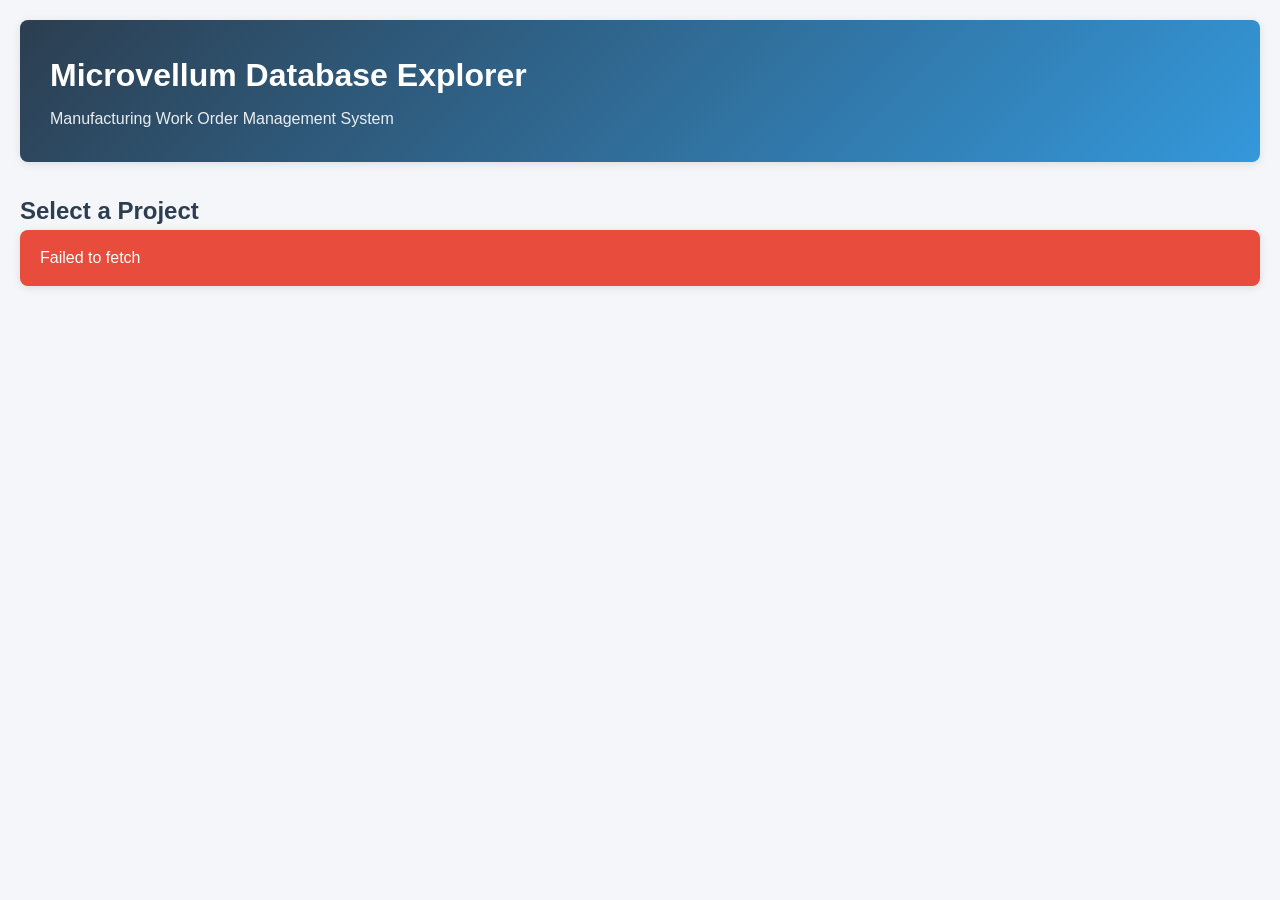
<file: frontend/index.html>
<!DOCTYPE html>
<html lang="en">
<head>
    <meta charset="UTF-8">
    <meta name="viewport" content="width=device-width, initial-scale=1.0">
    <title>Microvellum Database Explorer</title>
    <link rel="stylesheet" href="css/styles.css">
</head>
<body>
    <div class="container">
        <header>
            <h1>Microvellum Database Explorer</h1>
            <p class="subtitle">Manufacturing Work Order Management System</p>
        </header>

        <main id="app">
            <!-- Loading spinner -->
            <div id="loading" style="display: none;">
                <div class="spinner"></div>
                <p>Loading...</p>
            </div>

            <!-- VIEW 1: Project Selection -->
            <div id="project-view" class="view">
                <h2>Select a Project</h2>
                <div id="project-grid" class="project-grid">
                    <!-- Dynamically populated by JS -->
                </div>
            </div>

            <!-- VIEW 2: Work Orders for selected project -->
            <div id="workorder-view" class="view" style="display: none;">
                <div class="breadcrumb">
                    <button id="back-to-projects">← Back to Projects</button>
                    <span id="current-project"></span>
                </div>
                <h2>Work Orders</h2>
                <div id="workorder-grid" class="workorder-grid">
                    <!-- Dynamically populated by JS -->
                </div>
            </div>

            <!-- VIEW 3: Schema Detail (Production Plan) -->
            <div id="schema-view" class="view" style="display: none;">
                <div class="breadcrumb">
                    <button id="back-to-workorders">← Back to Work Orders</button>
                    <span id="current-schema"></span>
                </div>
                <div class="schema-content">
                    <h2>Work Order Processing Flow</h2>
                    <div id="processing-tree" class="processing-tree">
                        <!-- Summary cards + detail table rendered by JS -->
                    </div>
                </div>
            </div>

            <!-- Error message bar -->
            <div id="error-message" class="error-message" style="display: none;"></div>
        </main>
    </div>

    <!-- MODAL: Query Builder -->
    <div id="query-modal" class="modal" style="display: none;">
        <div class="modal-content">
            <span class="close" onclick="closeQueryModal()">&times;</span>
            <h2>Query Builder</h2>
            <textarea id="sql-query" rows="8" placeholder="SELECT * FROM ..."></textarea>
            <button class="btn-primary" onclick="executeQuery()">Execute Query</button>
            <div id="query-results"></div>
        </div>
    </div>

    <!-- MODAL: Sheet Tracking -->
    <div id="sheet-modal" class="modal" style="display: none;">
        <div class="modal-content">
            <span class="close" onclick="closeSheetModal()">&times;</span>
            <h2>Sheet Tracking</h2>
            <div class="form-group">
                <label for="scrapped-sheet">Scrapped Sheet Number:</label>
                <input id="scrapped-sheet" type="number" placeholder="Enter sheet number">
            </div>
            <div class="form-group">
                <label for="scrapped-station">Scrapped Station:</label>
                <input id="scrapped-station" type="number" placeholder="Enter station number">
            </div>
            <button class="btn-primary" onclick="runSheetTracking()">Run Sheet Tracking</button>
            <div id="sheet-results"></div>
        </div>
    </div>

    <script src="js/app.js"></script>
</body>
</html>
</file>
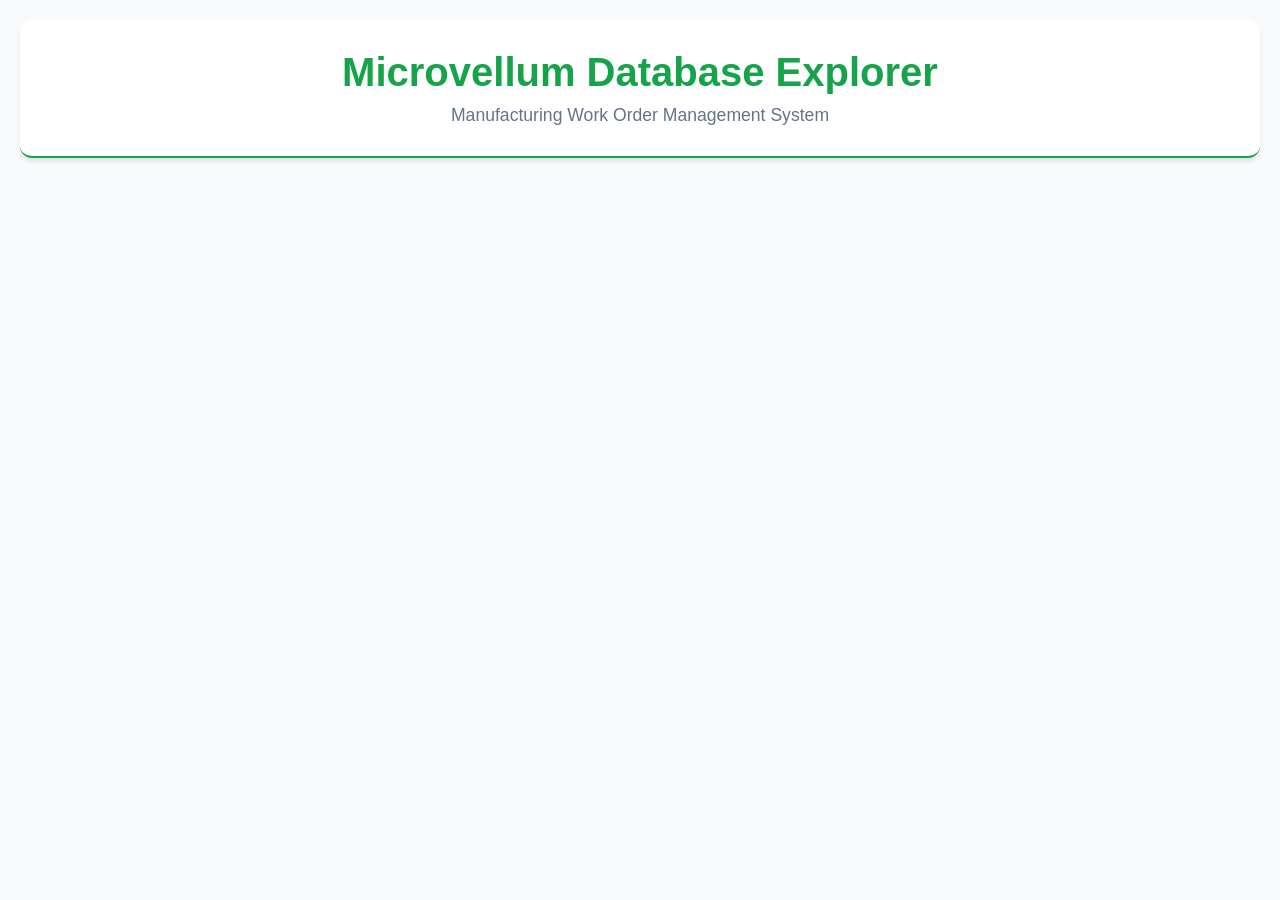
<file: webapp/frontend/index.html>
<!DOCTYPE html>
<html lang="en">
<head>
    <meta charset="UTF-8">
    <meta name="viewport" content="width=device-width, initial-scale=1.0">
    <title>Microvellum Database - Project Selection</title>
    <link rel="stylesheet" href="css/styles.css?v=3">
</head>
<body>
    <div class="container">
        <header>
            <h1>Microvellum Database Explorer</h1>
            <p>Manufacturing Work Order Management System</p>
        </header>

        <main id="app">
            <!-- Loading State -->
            <div id="loading" class="loading">
                <div class="spinner"></div>
                <p>Loading projects...</p>
            </div>

            <!-- Project Selection View -->
            <div id="project-view" class="view" style="display: none;">
                <h2>Select a Project</h2>
                <div id="project-grid" class="project-grid"></div>
            </div>

            <!-- Work Order View -->
            <div id="workorder-view" class="view" style="display: none;">
                <div class="breadcrumb">
                    <button id="back-to-projects">← Back to Projects</button>
                    <span id="current-project"></span>
                </div>
                
                <h2>Work Orders</h2>
                <div id="workorder-grid" class="workorder-grid"></div>
            </div>

            <!-- Schema Detail View -->
            <div id="schema-view" class="view" style="display: none;">
                <div class="breadcrumb">
                    <button id="back-to-workorders">← Back to Work Orders</button>
                    <span id="current-schema"></span>
                </div>

                <div class="schema-content">
                    <!-- Work Order Processing Details -->
                    <div class="workorder-processing-view">
                        <h2>Work Order Processing Flow</h2>
                        
                        <div id="processing-tree" class="processing-tree"></div>
                    </div>
                </div>

                <!-- Action Buttons (Hidden for now) -->
                <div class="action-buttons" style="display: none;">
                        <div class="flow-section core-section">
                            <h3>Core Tables</h3>
                            <div class="flow-row">
                                <div class="table-box products">
                                    <div class="table-header">Products</div>
                                    <div class="table-content" id="products-info">
                                        <div class="table-stat">Loading...</div>
                                    </div>
                                </div>
                                <div class="flow-arrow">→</div>
                                <div class="table-box parts">
                                    <div class="table-header">Parts</div>
                                    <div class="table-content" id="parts-info">
                                        <div class="table-stat">Loading...</div>
                                    </div>
                                </div>
                            </div>
                        </div>

                        <div class="flow-divider">↓</div>

                        <div class="flow-section optimization-section">
                            <h3>Sheet Optimization Flow</h3>
                            <div class="flow-row">
                                <div class="table-box optimization">
                                    <div class="table-header">OptimizationResults</div>
                                    <div class="table-content" id="optimization-info">
                                        <div class="table-stat">Loading...</div>
                                    </div>
                                    <div class="table-note">Bridge Table (0-based Index)</div>
                                </div>
                                <div class="flow-arrow complex">→<br>Index+1</div>
                                <div class="table-box sheets">
                                    <div class="table-header">PlacedSheets</div>
                                    <div class="table-content" id="placedsheets-info">
                                        <div class="table-stat">Loading...</div>
                                    </div>
                                    <div class="table-note">1-based Index</div>
                                </div>
                            </div>
                        </div>

                        <div class="flow-divider">↓</div>

                        <div class="flow-section processing-section">
                            <h3>Part Processing Flow</h3>
                            <div class="flow-row multi">
                                <div class="table-box processing">
                                    <div class="table-header">Routes</div>
                                    <div class="table-content" id="routes-info">
                                        <div class="table-stat">Loading...</div>
                                    </div>
                                </div>
                                <div class="table-box processing">
                                    <div class="table-header">Edgebanding</div>
                                    <div class="table-content" id="edgebanding-info">
                                        <div class="table-stat">Loading...</div>
                                    </div>
                                </div>
                                <div class="table-box processing">
                                    <div class="table-header">Drills</div>
                                    <div class="table-content" id="drills-info">
                                        <div class="table-stat">Loading...</div>
                                    </div>
                                </div>
                                <div class="table-box processing">
                                    <div class="table-header">Hardware</div>
                                    <div class="table-content" id="hardware-info">
                                        <div class="table-stat">Loading...</div>
                                    </div>
                                </div>
                            </div>
                        </div>

                        <div class="flow-section stations-section">
                            <h3>Processing Stations</h3>
                            <div class="flow-row">
                                <div class="table-box stations">
                                    <div class="table-header">PartsProcessingStations</div>
                                    <div class="table-content" id="stations-info">
                                        <div class="table-stat">Loading...</div>
                                    </div>
                                    <div class="table-note">Use ROW_NUMBER for sequence</div>
                                </div>
                            </div>
                        </div>
                    </div>

                    <!-- Table Details Grid -->
                    <div class="table-details-section">
                        <h3>All Tables in Schema</h3>
                        <div id="all-tables-grid" class="table-grid"></div>
                <!-- Action Buttons (Hidden for now) -->
                <div class="action-buttons" style="display: none;">
                    <button class="action-btn" onclick="openQueryBuilder()">
                        📊 Query Builder
                    </button>
                    <button class="action-btn" onclick="openSheetTracking()">
                        📋 Sheet Tracking
                    </button>
                    <button class="action-btn" onclick="viewRelationships()">
                        🔗 View Relationships
                    </button>
                    <button class="action-btn" onclick="exportSchema()">
                        💾 Export Schema
                    </button>
                </div>
            </div>

            <!-- Error Message -->
            <div id="error-message" class="error-message" style="display: none;"></div>
        </main>
    </div>

    <!-- Modal for Query Builder -->
    <div id="query-modal" class="modal">
        <div class="modal-content">
            <div class="modal-header">
                <h3>Query Builder</h3>
                <button class="close-btn" onclick="closeModal('query-modal')">&times;</button>
            </div>
            <div class="modal-body">
                <textarea id="sql-query" placeholder="Enter SQL query...&#10;Example:&#10;SELECT TOP 100 * FROM [schema].Parts"></textarea>
                <button onclick="executeQuery()">Execute Query</button>
                <div id="query-results"></div>
            </div>
        </div>
    </div>

    <!-- Modal for Sheet Tracking -->
    <div id="sheet-modal" class="modal">
        <div class="modal-content">
            <div class="modal-header">
                <h3>Sheet Tracking</h3>
                <button class="close-btn" onclick="closeModal('sheet-modal')">&times;</button>
            </div>
            <div class="modal-body">
                <div class="form-group">
                    <label>Scrapped Sheet Number:</label>
                    <input type="number" id="scrapped-sheet" placeholder="e.g., 3">
                </div>
                <div class="form-group">
                    <label>Scrapped at Station:</label>
                    <input type="number" id="scrapped-station" placeholder="e.g., 2">
                </div>
                <button onclick="runSheetTracking()">Run Sheet Tracking</button>
                <div id="sheet-results"></div>
            </div>
        </div>
    </div>

    <script src="js/app.js"></script>
</body>
</html>
</file>
<file: frontend/css/styles.css>
/* 
 * Microvellum Database Explorer - Styles
 * A comprehensive stylesheet for the manufacturing work order management system.
 */

/* ==================== CSS Variables & Reset ==================== */

:root {
    --primary-color: #2c3e50;
    --secondary-color: #3498db;
    --accent-color: #e74c3c;
    --success-color: #27ae60;
    --warning-color: #f39c12;
    --bg-color: #f5f6fa;
    --card-bg: #ffffff;
    --text-color: #2c3e50;
    --text-muted: #7f8c8d;
    --border-color: #dcdde1;
    --shadow: 0 2px 10px rgba(0, 0, 0, 0.1);
    --radius: 8px;
    
    /* Station colors */
    --nesting-color: #3498db;
    --panel-color: #9b59b6;
    --edge-color: #e67e22;
    --ops-color: #1abc9c;
    --totals-color: #34495e;
}

* {
    margin: 0;
    padding: 0;
    box-sizing: border-box;
}

body {
    font-family: -apple-system, BlinkMacSystemFont, 'Segoe UI', Roboto, Oxygen, Ubuntu, sans-serif;
    background-color: var(--bg-color);
    color: var(--text-color);
    line-height: 1.6;
}

/* ==================== Layout ==================== */

.container {
    max-width: 1400px;
    margin: 0 auto;
    padding: 20px;
}

header {
    background: linear-gradient(135deg, var(--primary-color), var(--secondary-color));
    color: white;
    padding: 30px;
    border-radius: var(--radius);
    margin-bottom: 30px;
    box-shadow: var(--shadow);
}

header h1 {
    font-size: 2rem;
    margin-bottom: 5px;
}

header .subtitle {
    font-size: 1rem;
    opacity: 0.9;
}

main {
    min-height: 500px;
}

/* ==================== Loading Spinner ==================== */

#loading {
    text-align: center;
    padding: 50px;
}

.spinner {
    width: 50px;
    height: 50px;
    border: 4px solid var(--border-color);
    border-top-color: var(--secondary-color);
    border-radius: 50%;
    margin: 0 auto 20px;
    animation: spin 1s linear infinite;
}

@keyframes spin {
    to { transform: rotate(360deg); }
}

/* ==================== Project Cards ==================== */

.project-grid {
    display: grid;
    grid-template-columns: repeat(auto-fill, minmax(280px, 1fr));
    gap: 20px;
}

.project-card {
    background: var(--card-bg);
    border-radius: var(--radius);
    padding: 25px;
    box-shadow: var(--shadow);
    cursor: pointer;
    transition: transform 0.2s, box-shadow 0.2s;
    border: 2px solid transparent;
}

.project-card:hover {
    transform: translateY(-5px);
    box-shadow: 0 5px 20px rgba(0, 0, 0, 0.15);
    border-color: var(--secondary-color);
}

.project-number {
    font-size: 1.5rem;
    font-weight: bold;
    color: var(--secondary-color);
    margin-bottom: 10px;
}

.project-name {
    font-size: 1.1rem;
    margin-bottom: 15px;
    color: var(--text-color);
}

.project-stats {
    color: var(--text-muted);
    font-size: 0.9rem;
    padding-top: 10px;
    border-top: 1px solid var(--border-color);
}

/* ==================== Work Order Cards ==================== */

.workorder-grid {
    display: grid;
    grid-template-columns: repeat(auto-fill, minmax(320px, 1fr));
    gap: 20px;
}

.workorder-card {
    background: var(--card-bg);
    border-radius: var(--radius);
    padding: 20px;
    box-shadow: var(--shadow);
    cursor: pointer;
    transition: transform 0.2s, box-shadow 0.2s;
    border: 2px solid transparent;
}

.workorder-card:hover {
    transform: translateY(-3px);
    box-shadow: 0 5px 15px rgba(0, 0, 0, 0.12);
    border-color: var(--secondary-color);
}

.wo-header {
    display: flex;
    justify-content: space-between;
    align-items: center;
    margin-bottom: 10px;
}

.wo-number {
    font-size: 1.3rem;
    font-weight: bold;
    color: var(--secondary-color);
}

.wo-schema {
    font-size: 0.85rem;
    color: var(--text-muted);
    background: var(--bg-color);
    padding: 3px 8px;
    border-radius: 4px;
}

.wo-name {
    font-size: 1rem;
    margin-bottom: 15px;
    color: var(--text-color);
}

.wo-stats {
    display: flex;
    gap: 15px;
    padding-top: 10px;
    border-top: 1px solid var(--border-color);
    font-size: 0.85rem;
    color: var(--text-muted);
}

/* ==================== Breadcrumb ==================== */

.breadcrumb {
    display: flex;
    align-items: center;
    gap: 15px;
    margin-bottom: 20px;
    padding: 15px;
    background: var(--card-bg);
    border-radius: var(--radius);
    box-shadow: var(--shadow);
}

.breadcrumb button {
    background: var(--secondary-color);
    color: white;
    border: none;
    padding: 10px 20px;
    border-radius: var(--radius);
    cursor: pointer;
    font-size: 0.9rem;
    transition: background 0.2s;
}

.breadcrumb button:hover {
    background: #2980b9;
}

.breadcrumb span {
    color: var(--text-muted);
    font-size: 0.95rem;
}

/* ==================== Summary Bar ==================== */

.summary-bar {
    display: flex;
    gap: 15px;
    margin-bottom: 30px;
    flex-wrap: wrap;
}

.summary-card {
    flex: 1;
    min-width: 180px;
    background: var(--card-bg);
    border-radius: var(--radius);
    padding: 20px;
    box-shadow: var(--shadow);
    text-align: center;
    border-top: 4px solid var(--border-color);
}

.summary-card.nesting { border-top-color: var(--nesting-color); }
.summary-card.panel { border-top-color: var(--panel-color); }
.summary-card.edge { border-top-color: var(--edge-color); }
.summary-card.operations { border-top-color: var(--ops-color); }
.summary-card.totals { border-top-color: var(--totals-color); }

.summary-icon {
    font-size: 1.5rem;
    font-weight: bold;
    color: var(--text-muted);
    margin-bottom: 5px;
}

.summary-card.nesting .summary-icon { color: var(--nesting-color); }
.summary-card.panel .summary-icon { color: var(--panel-color); }
.summary-card.edge .summary-icon { color: var(--edge-color); }
.summary-card.operations .summary-icon { color: var(--ops-color); }
.summary-card.totals .summary-icon { color: var(--totals-color); }

.summary-title {
    font-size: 1rem;
    font-weight: 600;
    margin-bottom: 10px;
    color: var(--text-color);
}

.summary-metrics {
    font-size: 0.9rem;
    color: var(--text-muted);
    margin-bottom: 10px;
}

.summary-metrics div {
    padding: 3px 0;
}

.summary-hours {
    font-size: 1.2rem;
    font-weight: bold;
    color: var(--success-color);
    padding-top: 10px;
    border-top: 1px solid var(--border-color);
}

.summary-batch {
    font-size: 0.9rem;
    color: var(--secondary-color);
    padding-top: 10px;
    border-top: 1px solid var(--border-color);
}

/* ==================== Data Table ==================== */

.table-box {
    background: var(--card-bg);
    border-radius: var(--radius);
    box-shadow: var(--shadow);
    overflow: hidden;
}

.unified-data-table {
    width: 100%;
    border-collapse: collapse;
    font-size: 0.85rem;
}

.unified-data-table th,
.unified-data-table td {
    padding: 12px 10px;
    text-align: left;
    border-bottom: 1px solid var(--border-color);
}

.unified-data-table th {
    background: var(--primary-color);
    color: white;
    font-weight: 600;
    position: sticky;
    top: 0;
    z-index: 10;
}

.unified-data-table tbody tr:hover {
    background: var(--bg-color);
}

/* Column widths */
.col-station { width: 12%; }
.col-material { width: 12%; }
.col-sheet { width: 5%; }
.col-size { width: 8%; }
.col-toolpath { width: 7%; }
.col-hdrill { width: 5%; }
.col-vdrill { width: 5%; }
.col-edge { width: 6%; }
.col-miter { width: 5%; }
.col-parts { width: 20%; }
.col-products { width: 15%; }

/* Table cells */
.station-cell {
    background: var(--primary-color);
    color: white;
    font-weight: 600;
    vertical-align: top;
    writing-mode: vertical-rl;
    text-orientation: mixed;
    transform: rotate(180deg);
    text-align: center;
    padding: 15px 5px;
}

.material-cell {
    background: #ecf0f1;
    font-weight: 500;
    vertical-align: top;
}

.sheet-cell {
    text-align: center;
    font-weight: 600;
}

.size-cell {
    font-family: monospace;
    font-size: 0.8rem;
}

.metric-cell {
    text-align: right;
    font-family: monospace;
    font-size: 0.8rem;
}

.parts-cell {
    vertical-align: top;
}

.parts-cell .part-dims {
    display: block;
    font-size: 0.75rem;
    color: var(--text-muted);
    margin-top: 3px;
}

.products-cell {
    vertical-align: top;
    color: var(--text-muted);
    font-size: 0.85rem;
}

/* Badges */
.badge {
    display: inline-block;
    padding: 2px 6px;
    border-radius: 4px;
    font-size: 0.7rem;
    font-weight: 600;
    margin-left: 5px;
}

.badge.p2p {
    background: #e67e22;
    color: white;
}

.badge.miter {
    background: var(--accent-color);
    color: white;
}

/* Row highlighting */
.p2p-row {
    background: #fef5e7;
}

.miter-row {
    background: #fdedec;
}

/* ==================== Modals ==================== */

.modal {
    display: none;
    position: fixed;
    z-index: 1000;
    left: 0;
    top: 0;
    width: 100%;
    height: 100%;
    background-color: rgba(0, 0, 0, 0.5);
}

.modal-content {
    background: var(--card-bg);
    margin: 5% auto;
    padding: 30px;
    border-radius: var(--radius);
    width: 80%;
    max-width: 900px;
    max-height: 80vh;
    overflow-y: auto;
    position: relative;
}

.modal-content h2 {
    margin-bottom: 20px;
    color: var(--primary-color);
}

.close {
    position: absolute;
    top: 15px;
    right: 20px;
    font-size: 2rem;
    font-weight: bold;
    color: var(--text-muted);
    cursor: pointer;
}

.close:hover {
    color: var(--accent-color);
}

/* Form elements */
.form-group {
    margin-bottom: 15px;
}

.form-group label {
    display: block;
    margin-bottom: 5px;
    font-weight: 500;
}

.form-group input,
textarea {
    width: 100%;
    padding: 10px;
    border: 2px solid var(--border-color);
    border-radius: var(--radius);
    font-size: 1rem;
    font-family: monospace;
}

.form-group input:focus,
textarea:focus {
    outline: none;
    border-color: var(--secondary-color);
}

textarea {
    resize: vertical;
}

/* Buttons */
.btn-primary {
    background: var(--secondary-color);
    color: white;
    border: none;
    padding: 12px 25px;
    border-radius: var(--radius);
    cursor: pointer;
    font-size: 1rem;
    transition: background 0.2s;
}

.btn-primary:hover {
    background: #2980b9;
}

/* Results table */
.results-table-wrapper {
    overflow-x: auto;
    margin-top: 20px;
}

.results-table {
    width: 100%;
    border-collapse: collapse;
    font-size: 0.85rem;
}

.results-table th,
.results-table td {
    padding: 8px 12px;
    text-align: left;
    border: 1px solid var(--border-color);
}

.results-table th {
    background: var(--primary-color);
    color: white;
    font-weight: 600;
}

.results-table tbody tr:nth-child(even) {
    background: var(--bg-color);
}

.results-table tbody tr:hover {
    background: #e8f4f8;
}

/* ==================== Error Message ==================== */

.error-message {
    background: var(--accent-color);
    color: white;
    padding: 15px 20px;
    border-radius: var(--radius);
    margin-bottom: 20px;
    box-shadow: var(--shadow);
}

/* ==================== No Data ==================== */

.no-data {
    text-align: center;
    padding: 40px;
    color: var(--text-muted);
    font-size: 1.1rem;
}

/* ==================== Responsive Design ==================== */

@media (max-width: 1200px) {
    .summary-bar {
        flex-wrap: wrap;
    }
    
    .summary-card {
        min-width: 150px;
    }
}

@media (max-width: 768px) {
    .container {
        padding: 10px;
    }
    
    header h1 {
        font-size: 1.5rem;
    }
    
    .project-grid,
    .workorder-grid {
        grid-template-columns: 1fr;
    }
    
    .summary-bar {
        flex-direction: column;
    }
    
    .summary-card {
        min-width: 100%;
    }
    
    .breadcrumb {
        flex-direction: column;
        align-items: flex-start;
    }
    
    /* Table responsiveness */
    .table-box {
        overflow-x: auto;
    }
    
    .unified-data-table {
        min-width: 800px;
    }
}

@media (max-width: 480px) {
    header {
        padding: 20px;
    }
    
    header h1 {
        font-size: 1.3rem;
    }
    
    .modal-content {
        width: 95%;
        margin: 10% auto;
        padding: 20px;
    }
}

/* ==================== Hidden Elements ==================== */

.hidden {
    display: none !important;
}

/* ==================== Print Styles ==================== */

@media print {
    .breadcrumb button,
    .modal,
    #loading {
        display: none !important;
    }
    
    body {
        background: white;
    }
    
    .container {
        max-width: 100%;
        padding: 0;
    }
    
    .summary-bar,
    .table-box {
        box-shadow: none;
    }
}
</file>
<file: webapp/frontend/css/styles.css>
/* Microvellum Database Web App - Styles */

:root {
    /* Light mode colors */
    --bg-primary: #f8fafc;
    --bg-surface: #ffffff;
    --bg-surface-hover: #f1f5f9;
    --bg-level-1: #f1f5f9;
    --bg-level-2: #e2e8f0;
    --bg-level-3: #e2e8f0;
    --bg-level-4: #cbd5e1;
    --text-primary: #1e293b;
    --text-secondary: #64748b;
    --accent-green: #16a34a;
    --accent-yellow: #ca8a04;
    --accent-cyan: #0891b2;
    --accent-green-dim: rgba(22, 163, 74, 0.1);
    --accent-yellow-dim: rgba(202, 138, 4, 0.1);
    --accent-cyan-dim: rgba(8, 145, 178, 0.1);
    
    /* Legacy variables (kept for compatibility) */
    --primary-color: #16a34a;
    --secondary-color: #ca8a04;
    --success-color: #22c55e;
    --warning-color: #eab308;
    --danger-color: #dc2626;
    --dark: #1e293b;
    --light: #ffffff;
    --border: #e2e8f0;
    --shadow: 0 4px 6px -1px rgba(0, 0, 0, 0.1);
}

* {
    margin: 0;
    padding: 0;
    box-sizing: border-box;
}

body {
    font-family: -apple-system, BlinkMacSystemFont, 'Segoe UI', Roboto, Oxygen, Ubuntu, Cantarell, sans-serif;
    background: var(--bg-primary);
    min-height: 100vh;
    color: var(--text-primary);
}

.container {
    max-width: 100%;
    margin: 0 auto;
    padding: 20px;
    width: 100%;
}

header {
    background: var(--bg-surface);
    padding: 30px;
    border-radius: 12px;
    box-shadow: var(--shadow);
    margin-bottom: 30px;
    text-align: center;
    border-bottom: 2px solid var(--accent-green);
}

header h1 {
    font-size: 2.5rem;
    color: var(--accent-green);
    margin-bottom: 10px;
}

header p {
    color: var(--text-secondary);
    font-size: 1.1rem;
}

/* Loading */
.loading {
    display: flex;
    flex-direction: column;
    align-items: center;
    justify-content: center;
    min-height: 300px;
    background: var(--bg-surface);
    border-radius: 12px;
    box-shadow: var(--shadow);
}

.spinner {
    width: 50px;
    height: 50px;
    border: 4px solid var(--border);
    border-top-color: var(--primary-color);
    table-layout: auto;
    border-radius: 50%;
    animation: spin 1s linear infinite;
}

@keyframes spin {
    to { transform: rotate(360deg); }
}

.inline-table th {
    font-size: 0.82rem;
    padding: 10px 8px;
    white-space: normal;
    border-right: 1px solid var(--border);
    border-bottom: 1px solid var(--border);
    font-weight: 700;
    text-align: center;
    grid-template-columns: repeat(auto-fill, minmax(300px, 1fr));
    gap: 20px;
}

.project-card {
    background: var(--bg-surface);
    padding: 30px;
    white-space: normal;
    box-shadow: var(--shadow);
    cursor: pointer;
    transition: all 0.3s ease;
    border: 2px solid var(--border);
    border-radius: 12px;
}

.project-card:hover {
    transform: translateY(-5px);
    box-shadow: 0 10px 25px -5px rgba(34, 197, 94, 0.3);
    border-color: var(--accent-green);
}

.project-number {
    font-size: 1.5rem;
    font-weight: bold;
    color: var(--accent-yellow);
    margin-bottom: 10px;
}

.project-name {
    font-size: 1.1rem;
    color: var(--text-primary);
    margin-bottom: 15px;
}

.project-stats {
    color: var(--text-secondary);
    font-size: 0.95rem;
}

/* Work Order Grid */
.workorder-grid {
    display: grid;
    grid-template-columns: repeat(auto-fill, minmax(350px, 1fr));
    gap: 20px;
}

.workorder-card {
    background: var(--bg-surface);
    padding: 25px;
    border-radius: 12px;
    box-shadow: var(--shadow);
    cursor: pointer;
    transition: all 0.3s ease;
    border: 2px solid var(--border);
}

.workorder-card:hover {
    transform: translateY(-5px);
    box-shadow: 0 10px 25px -5px rgba(234, 179, 8, 0.3);
    border-color: var(--accent-yellow);
}

.wo-header {
    display: flex;
    justify-content: space-between;
    align-items: center;
    margin-bottom: 15px;
}

.wo-number {
    font-size: 1.5rem;
    font-weight: bold;
    color: var(--accent-yellow);
}

.wo-schema {
    font-size: 0.85rem;
    color: var(--text-secondary);
    background: var(--bg-primary);
    padding: 4px 10px;
    border-radius: 6px;
}

.wo-name {
    font-size: 1rem;
    color: var(--text-primary);
    margin-bottom: 15px;
    font-weight: 500;
}

.wo-stats {
    display: flex;
    gap: 15px;
}

.stat {
    flex: 1;
    text-align: center;
    padding: 10px;
    background: var(--bg-primary);
    border-radius: 8px;
}

.stat-label {
    display: block;
    font-size: 0.75rem;
    color: var(--text-secondary);
    margin-bottom: 5px;
}

.stat-value {
    display: block;
    font-size: 1.25rem;
    font-weight: bold;
    color: var(--accent-green);
}

/* Breadcrumb */
.breadcrumb {
    display: flex;
    align-items: center;
    gap: 15px;
    margin-bottom: 20px;
}

.breadcrumb button {
    background: transparent;
    border: 2px solid var(--accent-green);
    color: var(--accent-green);
    padding: 10px 20px;
    border-radius: 8px;
    cursor: pointer;
    font-size: 1rem;
    transition: all 0.3s ease;
}

.breadcrumb button:hover {
    background: var(--accent-green);
    color: var(--bg-primary);
}

.breadcrumb span {
    color: var(--text-secondary);
    font-size: 1.1rem;
    font-weight: 500;
}

/* Schema View */
.schema-content {
    background: var(--bg-surface);
    padding: 30px;
    border-radius: 12px;
    box-shadow: var(--shadow);
}

.schema-header {
    margin-bottom: 30px;
}

.schema-stats {
    display: flex;
    gap: 20px;
    margin-top: 15px;
}

.stat-box {
    background: var(--light);
    padding: 20px;
    border-radius: 8px;
    text-align: center;
    flex: 1;
}

.stat-number {
    font-size: 2rem;
    font-weight: bold;
    color: var(--primary-color);
}

/* Flow Diagram */
.flow-diagram {
    margin: 30px 0;
}

.flow-section {
    padding: 25px;
    border-radius: 12px;
    margin-bottom: 20px;
}

.flow-section h3 {
    margin-bottom: 20px;
    color: var(--dark);
}

.core-section {
    background: linear-gradient(135deg, #d5e8d4 0%, #e8f5e9 100%);
}

.optimization-section {
    background: linear-gradient(135deg, #fff2cc 0%, #fffde7 100%);
}

.processing-section {
    background: linear-gradient(135deg, #f8cecc 0%, #ffebee 100%);
}

.stations-section {
    background: linear-gradient(135deg, #e1d5e7 0%, #f3e5f5 100%);
}

.flow-row {
    display: flex;
    align-items: center;
    justify-content: center;
    gap: 20px;
    flex-wrap: wrap;
}

.flow-row.multi {
    gap: 15px;
}

.table-box {
    background: var(--bg-surface);
    border-radius: 10px;
    padding: 20px;
    min-width: 200px;
    box-shadow: 0 2px 8px rgba(0, 0, 0, 0.1);
    border: 2px solid;
}

.table-box.products { border-color: #82b366; }
.table-box.parts { border-color: #82b366; }
.table-box.optimization { border-color: #d6b656; }
.table-box.sheets { border-color: #d6b656; }
.table-box.processing { border-color: #b85450; }
.table-box.stations { border-color: #9673a6; }

.table-header {
    font-size: 1.1rem;
    font-weight: bold;
    margin-bottom: 10px;
    color: var(--dark);
}

.table-content {
    margin-top: 10px;
}

.table-stat {
    font-size: 1.2rem;
    font-weight: bold;
    color: var(--primary-color);
}

.table-detail {
    font-size: 0.85rem;
    color: var(--text-secondary);
    margin-top: 5px;
}

.table-note {
    margin-top: 10px;
    font-size: 0.75rem;
    color: #f59e0b;
    font-weight: 500;
    font-style: italic;
}

.flow-arrow {
    font-size: 2rem;
    color: var(--primary-color);
    font-weight: bold;
}

.flow-arrow.complex {
    font-size: 1rem;
    color: #ff6600;
    text-align: center;
    line-height: 1.4;
}

.flow-divider {
    text-align: center;
    font-size: 2rem;
    color: var(--primary-color);
    margin: 20px 0;
}

/* Table Grid */
.table-grid {
    display: grid;
    grid-template-columns: repeat(auto-fill, minmax(200px, 1fr));
    gap: 15px;
    margin-top: 20px;
}

.table-card {
    background: var(--light);
    padding: 15px;
    border-radius: 8px;
    cursor: pointer;
    transition: all 0.3s ease;
    border: 2px solid transparent;
}

.table-card:hover {
    background: var(--bg-surface-hover);
    border-color: var(--primary-color);
    transform: translateY(-2px);
}

.table-card-name {
    font-weight: bold;
    color: var(--dark);
    margin-bottom: 8px;
}

.table-card-stats {
    font-size: 0.85rem;
    color: #64748b;
    display: flex;
    flex-direction: column;
    gap: 3px;
}

/* Actions */
.actions-section {
    margin-top: 40px;
    padding-top: 30px;
    border-top: 2px solid var(--border);
}

.action-buttons {
    display: flex;
    gap: 15px;
    flex-wrap: wrap;
}

.action-btn {
    background: var(--primary-color);
    color: white;
    border: none;
    padding: 15px 25px;
    border-radius: 8px;
    font-size: 1rem;
    cursor: pointer;
    transition: all 0.3s ease;
    flex: 1;
    min-width: 200px;
}

.action-btn:hover {
    background: var(--secondary-color);
    transform: translateY(-2px);
    box-shadow: 0 4px 12px rgba(0, 0, 0, 0.15);
}

/* Modals */
.modal {
    display: none;
    position: fixed;
    top: 0;
    left: 0;
    width: 100%;
    height: 100%;
    background: rgba(0, 0, 0, 0.5);
    align-items: center;
    justify-content: center;
    z-index: 1000;
}

.modal-content {
    background: var(--bg-surface);
    border-radius: 12px;
    width: 90%;
    max-width: 1000px;
    max-height: 90vh;
    overflow: auto;
}

.modal-header {
    display: flex;
    justify-content: space-between;
    align-items: center;
    padding: 20px 30px;
    border-bottom: 2px solid var(--border);
}

.close-btn {
    background: none;
    border: none;
    font-size: 2rem;
    cursor: pointer;
    color: #64748b;
}

.close-btn:hover {
    color: var(--danger-color);
}

.modal-body {
    padding: 30px;
}

#sql-query {
    width: 100%;
    min-height: 150px;
    padding: 15px;
    border: 2px solid var(--border);
    border-radius: 8px;
    font-family: 'Courier New', monospace;
    font-size: 0.95rem;
    margin-bottom: 15px;
}

.modal-body button {
    background: var(--primary-color);
    color: white;
    border: none;
    padding: 12px 25px;
    border-radius: 8px;
    cursor: pointer;
    font-size: 1rem;
}

.modal-body button:hover {
    background: var(--secondary-color);
}

.form-group {
    margin-bottom: 15px;
}

.form-group label {
    display: block;
    margin-bottom: 5px;
    font-weight: 500;
}

.form-group input {
    width: 100%;
    padding: 10px;
    border: 2px solid var(--border);
    border-radius: 8px;
    font-size: 1rem;
}

/* Results Table */
.table-container {
    overflow-x: auto;
    margin-top: 20px;
}

.results-table {
    width: 100%;
    border-collapse: collapse;
    font-size: 0.9rem;
}

.results-table th,
.results-table td {
    padding: 12px;
    text-align: left;
    border: 1px solid var(--border);
}

.results-table th {
    background: var(--primary-color);
    color: white;
    font-weight: 600;
}

.results-table tr:nth-child(even) {
    background: var(--light);
}

.results-info {
    padding: 10px;
    background: var(--light);
    border-radius: 6px;
    margin-bottom: 15px;
    color: #64748b;
}

/* Error Message */
.error-message {
    position: fixed;
    top: 20px;
    right: 20px;
    background: var(--danger-color);
    color: white;
    padding: 15px 25px;
    border-radius: 8px;
    box-shadow: var(--shadow);
    z-index: 2000;
}

.error {
    color: var(--danger-color);
    padding: 15px;
    background: #fee2e2;
    border-radius: 8px;
    margin-top: 10px;
}

.no-results {
    padding: 20px;
    text-align: center;
    color: #64748b;
}

.loading-small {
    padding: 20px;
    text-align: center;
    color: #64748b;
}

/* Responsive */
@media (max-width: 768px) {
    .container {
        padding: 10px;
    }
    
    header h1 {
        font-size: 1.8rem;
    }
    
    .project-grid,
    .workorder-grid {
        grid-template-columns: 1fr;
    }
    
    .flow-row {
        flex-direction: column;
    }
    
    .action-buttons {
        flex-direction: column;
    }
    
    .action-btn {
        width: 100%;
    }

    .horizontal-flow {
        flex-direction: column;
        min-height: unset;
    }

    .station-box, .material-box, .flow-connections {
        width: 100%;
        min-width: 100%;
        border-right: none;
        border-left: none;
    }

    .flow-connections {
        border-top: 1px solid var(--border);
    }
}

/* Work Order Processing Tree */
.workorder-processing-view {
    margin-bottom: 40px;
}

.workorder-processing-view h2 {
    margin-bottom: 20px;
}

.processing-tree {
    margin-top: 20px;
    width: 100%;
    overflow-x: auto;
    overflow-y: visible;
}

.processing-section {
    background: #fdfdfd;
    padding: 0;
    border-radius: 14px;
    margin-bottom: 24px;
    border: 1px solid var(--border);
    box-shadow: 0 8px 16px -8px rgba(0,0,0,0.15);
    overflow: hidden;
}

.horizontal-flow {
    display: flex;
    align-items: stretch;
    gap: 0;
    flex-wrap: nowrap;
    min-height: 380px;
    height: auto;
}

.station-box, .material-box {
    min-width: 180px;
    width: 200px;
    flex-shrink: 0;
    border-right: 1px solid var(--border);
    border-radius: 0;
    display: flex;
    flex-direction: column;
}

.station-box {
    background: var(--bg-surface);
    color: var(--text-primary);
}

.station-box .table-header {
    color: var(--text-primary);
    padding: 14px 16px;
    font-size: 0.9rem;
    border-bottom: 1px solid var(--border);
}

.station-box .table-content {
    padding: 16px;
    flex: 1;
    display: flex;
    align-items: center;
    justify-content: center;
    background: var(--bg-primary);
}

.station-box .table-stat {
    color: var(--text-primary);
    font-size: 0.95rem;
    font-weight: 600;
    word-break: break-word;
    text-align: center;
}

.material-box {
    background: var(--bg-surface);
    color: var(--text-primary);
}

.material-box .table-header {
    color: var(--text-primary);
    padding: 14px 16px;
    font-size: 0.9rem;
    border-bottom: 1px solid var(--border);
}

.material-box .table-content {
    padding: 16px;
    flex: 1;
    display: flex;
    align-items: center;
        justify-content: center;
        text-align: center;
        word-break: break-word;
}

.material-box .table-stat {
    color: var(--bg-surface);
    font-size: 0.95rem;
    font-weight: 600;
    word-break: break-word;
    text-align: center;
}

.sheets-table-wrapper {
    flex: 1;
    overflow: auto;
    border-right: 1px solid var(--border);
    min-height: 380px;
    max-height: 520px;
}

.inline-table {
    width: 100%;
    margin: 0;
    border-radius: 0;
    box-shadow: none;
    border-collapse: collapse;
}

.inline-table thead {
    background: #f3f4f6;
    color: var(--text-primary);
    position: sticky;
    top: 0;
    z-index: 10;
}

.inline-table th {
    font-size: 0.82rem;
    padding: 10px 8px;
    white-space: nowrap;
    border-right: 1px solid var(--border);
    border-bottom: 1px solid var(--border);
    font-weight: 700;
    text-align: center;
}

.inline-table td {
    padding: 10px 8px;
    font-size: 0.85rem;
    border-right: 1px solid var(--border);
    border-bottom: 1px solid var(--border);
    white-space: nowrap;
    text-align: center;
}

.inline-table tbody tr:nth-child(even) {
    background: #f9fafb;
}

.inline-table tbody tr:hover {
    background: #eef2ff;
}

.flow-connections {
    display: flex;
    flex-direction: column;
    gap: 15px;
    padding: 20px;
    min-width: 220px;
    width: 220px;
    flex-shrink: 0;
        justify-content: center;
        text-align: center;
        word-break: break-word;
    background: var(--bg-surface);
    border-left: 1px solid var(--border);
}

.product-box, .part-box {
    border: 2px solid var(--dark);
    border-radius: 8px;
    padding: 15px;
    background: var(--bg-surface);
    text-align: center;
    display: flex;
    flex-direction: column;
}

.product-box .table-header,
.part-box .table-header {
    font-size: 0.9rem;
    font-weight: 600;
    color: var(--dark);
    margin-bottom: 10px;
}

.product-box .table-content,
.part-box .table-content {
    flex: 1;
    display: flex;
    align-items: flex-start;
    justify-content: flex-start;
}

.product-box .table-stat,
.part-box .table-stat {
    color: #6366f1;
    font-size: 1.2rem;
    font-weight: 700;
}

.list-content {
    flex-direction: column;
    align-items: stretch;
    gap: 6px;
    width: 100%;
}

.pill {
    border: 1px solid var(--border);
    border-radius: 6px;
    padding: 6px 8px;
    background: var(--bg-primary);
    font-size: 0.8rem;
    color: var(--text-primary);
    line-height: 1.2;
}

.pill-id {
    font-weight: 700;
    color: var(--text-primary);
}

.pill-name {
    color: var(--text-secondary);
    margin-left: 4px;
}

.muted {
    color: var(--text-secondary);
    font-size: 0.8rem;
}

.sheets-table {
    width: 100%;
    border-collapse: collapse;
    background: var(--bg-surface);
}

.sheets-table thead {
    background: var(--primary-color);
    color: white;
}

.sheets-table th {
    padding: 12px;
    text-align: left;
    font-weight: 600;
    font-size: 0.9rem;
}

.sheets-table td {
    padding: 10px 12px;
    border-bottom: 1px solid var(--border);
}

.sheets-table tbody tr:hover {
    background: var(--light);
}

.sheets-table tbody tr:last-child td {
    border-bottom: none;
}

.sheet-number {
    font-weight: bold;
    color: var(--primary-color);
}

.no-data {
    padding: 40px;
    text-align: center;
    color: var(--text-secondary);
    font-size: 1.1rem;
}

.station-group.collapsed .sheets-container {
    display: none;
}

.station-header {
    padding: 20px;
    background: linear-gradient(135deg, var(--primary-color), var(--secondary-color));
    color: white;
    cursor: pointer;
    display: flex;
    align-items: center;
    gap: 15px;
    transition: all 0.3s ease;
}

.station-header:hover {
    background: linear-gradient(135deg, var(--secondary-color), var(--primary-color));
}

.expand-icon {
    font-size: 1.2rem;
    font-weight: bold;
    transition: transform 0.3s ease;
}

.station-name {
    font-size: 1.2rem;
    font-weight: bold;
    flex: 1;
}

.sheet-count {
    background: rgba(255, 255, 255, 0.2);
    padding: 5px 15px;
    border-radius: 20px;
    font-size: 0.9rem;
}

.sheets-container {
    padding: 20px;
    background: var(--light);
}

.sheets-table {
    width: 100%;
    border-collapse: collapse;
    background: white;
    border-radius: 8px;
    overflow: hidden;
    box-shadow: 0 2px 8px rgba(0, 0, 0, 0.05);
}

.sheets-table thead {
    background: var(--primary-color);
    color: white;
}

.sheets-table th {
    padding: 15px;
    text-align: left;
    font-weight: 600;
    font-size: 0.95rem;
}

.sheets-table td {
    padding: 12px 15px;
    border-bottom: 1px solid var(--border);
    font-size: 0.9rem;
}

.sheets-table tbody tr:hover {
    background: #f0f9ff;
}

.sheets-table tbody tr:last-child td {
    border-bottom: none;
}

.sheet-number {
    font-weight: bold;
    color: var(--primary-color);
    font-size: 1.1rem;
}

.sheet-material {
    color: var(--dark);
    font-weight: 500;
}

.no-data {
    text-align: center;
    padding: 40px;
    color: var(--text-secondary);
    font-size: 1.1rem;
}

/* Unified Header Layout */
.unified-header {
    display: flex;
    background: var(--bg-surface);
    color: white;
    border-radius: 12px 12px 0 0;
    font-weight: 600;
    font-size: 0.85rem;
    position: sticky;
    top: 0;
    z-index: 100;
}

.header-cell {
    padding: 14px 16px;
    border-right: 1px solid var(--border);
    display: flex;
    align-items: center;
    justify-content: center;
    text-align: center;
}

.header-cell:last-child {
    border-right: none;
}

.station-header {
    width: 160px;
    min-width: 160px;
    flex-shrink: 0;
    background: linear-gradient(135deg, var(--primary-color), var(--secondary-color));
    padding: 14px 16px;
}

.material-header {
    width: 200px;
    min-width: 200px;
    flex-shrink: 0;
}

.sheets-header {
    flex: 1;
    padding: 0;
}

.sheets-sub-headers {
    display: grid;
    grid-template-columns: 70px 140px 130px 90px 90px 100px 70px 100px;
    gap: 0;
    width: 100%;
}

.sheets-sub-headers span {
    padding: 14px 8px;
    border-right: 1px solid var(--border);
    text-align: center;
    font-size: 0.8rem;
}

.sheets-sub-headers span:last-child {
    border-right: none;
}

.products-header {
    width: 280px;
    min-width: 280px;
    flex-shrink: 0;
}

/* Data Row Cells */
.data-cell {
    display: flex;
    align-items: center;
    justify-content: center;
    padding: 16px;
    border-right: 1px solid var(--border);
    background: var(--bg-primary);
}

.station-cell {
    width: 160px;
    min-width: 160px;
    flex-shrink: 0;
    background: #f1f5f9;
}

.material-cell {
    width: 200px;
    min-width: 200px;
    flex-shrink: 0;
}

.cell-value {
    font-weight: 600;
    color: var(--bg-surface);
    text-align: center;
    word-break: break-word;
    font-size: 0.9rem;
}

.sheets-data-wrapper {
    flex: 1;
    overflow: auto;
    border-right: 1px solid var(--border);
}

.inline-table.no-header thead {
    display: none;
}

/* Products/Parts Tree */
.products-tree-cell {
    width: 280px;
    min-width: 280px;
    flex-shrink: 0;
    padding: 16px;
    background: var(--bg-surface);
    overflow-y: auto;
    max-height: 400px;
}

.product-tree-item {
    margin-bottom: 16px;
    background: var(--bg-level-1);
    border-radius: 10px;
    padding: 12px;
}

.product-node {
    display: flex;
    align-items: center;
    gap: 8px;
    padding: 8px 12px;
    background: var(--bg-surface);
    border-radius: 8px;
    margin-bottom: 8px;
    border: 1px solid var(--border);
}

.product-node .node-icon {
    font-size: 1rem;
}

.product-node .node-name {
    color: var(--accent-cyan);
    font-weight: 600;
    font-size: 0.85rem;
}

.parts-list {
    padding-left: 20px;
}

.part-node {
    display: flex;
    align-items: center;
    gap: 6px;
    padding: 6px 10px;
    background: var(--bg-level-1);
    border-radius: 6px;
    margin-bottom: 4px;
    border: 1px solid var(--border);
}

.part-node .tree-line {
    color: var(--text-secondary);
    font-family: monospace;
    font-size: 0.8rem;
}

.part-node .node-icon {
    font-size: 0.85rem;
}

.part-node .node-name {
    color: var(--text-secondary);
    font-size: 0.8rem;
}

.part-node.more {
    color: var(--text-secondary);
    font-style: italic;
    font-size: 0.75rem;
    border: none;
    background: transparent;
}

/* Unified single table layout */
.unified-data-table {
    width: 100%;
    border-collapse: collapse;
    table-layout: fixed;
    margin-bottom: 20px;
    box-shadow: 0 4px 6px rgba(0, 0, 0, 0.3);
}

.unified-data-table thead {
    background: var(--bg-surface);
    color: var(--accent-green);
    position: sticky;
    top: 0;
    z-index: 100;
}

.unified-data-table th {
    padding: 12px 8px;
    border: 1px solid var(--border);
    font-weight: 600;
    font-size: 0.8rem;
    text-align: center;
    white-space: normal;
    word-break: break-word;
}

.unified-data-table tbody tr {
    border-bottom: 1px solid var(--border);
}

.unified-data-table tbody tr:nth-child(even) {
    background: #12121f;
}

.unified-data-table tbody tr:hover {
    background: var(--bg-surface-hover);
}

.unified-data-table td {
    padding: 10px 8px;
    border: 1px solid var(--border);
    font-size: 0.85rem;
    text-align: center;
    color: var(--text-primary);
}

.station-cell {
    font-weight: 600;
    background: rgba(34, 197, 94, 0.1);
    color: var(--accent-green);
    vertical-align: middle;
}

.material-cell {
    font-weight: 600;
    background: rgba(234, 179, 8, 0.08);
    color: var(--accent-yellow);
    text-align: left;
}

.parts-cell {
    color: var(--text-primary);
    font-weight: 500;
    background: var(--bg-surface);
    text-align: left;
}

.products-cell {
    color: var(--text-secondary);
    background: var(--bg-primary);
    text-align: left;
}

/* ================================================================
   PRODUCTION PLAN SUMMARY BAR
   ================================================================ */
.summary-bar {
    display: flex;
    gap: 12px;
    margin-bottom: 24px;
    flex-wrap: wrap;
}

.summary-card {
    display: flex;
    gap: 12px;
    align-items: center;
    flex: 1;
    min-width: 180px;
    padding: 16px;
    border-radius: 10px;
    background: var(--bg-surface);
    border: 2px solid var(--border);
    box-shadow: var(--shadow);
    transition: transform 0.2s;
}

.summary-card:hover {
    transform: translateY(-2px);
    box-shadow: 0 4px 12px rgba(0, 0, 0, 0.15);
}

.summary-card.nesting  { border-left: 5px solid var(--accent-green); }
.summary-card.panel    { border-left: 5px solid var(--accent-yellow); }
.summary-card.edge     { border-left: 5px solid #06b6d4; }
.summary-card.operations { border-left: 5px solid #f97316; }
.summary-card.totals   { border-left: 5px solid #8b5cf6; }

.summary-icon {
    width: 44px;
    height: 44px;
    border-radius: 10px;
    display: flex;
    align-items: center;
    justify-content: center;
    font-weight: 800;
    font-size: 0.75rem;
    color: var(--bg-primary);
    flex-shrink: 0;
}

.summary-card.nesting .summary-icon  { background: var(--accent-green); }
.summary-card.panel .summary-icon    { background: var(--accent-yellow); }
.summary-card.edge .summary-icon     { background: #06b6d4; }
.summary-card.operations .summary-icon { background: #f97316; }
.summary-card.totals .summary-icon   { background: #8b5cf6; }

.summary-body {
    flex: 1;
    min-width: 0;
}

.summary-title {
    font-weight: 700;
    font-size: 0.85rem;
    color: var(--text-primary);
    margin-bottom: 4px;
}

.summary-metrics {
    display: flex;
    flex-wrap: wrap;
    gap: 8px;
    font-size: 0.8rem;
    color: var(--text-secondary);
}

.summary-metrics strong {
    color: var(--text-primary);
    font-size: 1rem;
}

.summary-hours {
    margin-top: 4px;
    font-size: 0.75rem;
    color: var(--text-secondary);
    font-style: italic;
}

.summary-batch {
    margin-top: 2px;
    font-size: 0.75rem;
    color: var(--text-secondary);
}

/* ================================================================
   PART & PRODUCT BADGES
   ================================================================ */
.badge {
    display: inline-block;
    padding: 1px 6px;
    border-radius: 4px;
    font-size: 0.65rem;
    font-weight: 700;
    text-transform: uppercase;
    letter-spacing: 0.5px;
    vertical-align: middle;
    margin-left: 4px;
}

.badge.p2p {
    background: #fef3c7;
    color: #92400e;
    border: 1px solid #f59e0b;
}

.badge.miter {
    background: #fee2e2;
    color: #991b1b;
    border: 1px solid #ef4444;
}

.part-dims {
    font-size: 0.72rem;
    color: var(--text-secondary);
    font-weight: 400;
}

.product-qty {
    font-size: 0.78rem;
    color: var(--text-secondary);
}

.hours-formula {
    font-size: 0.7rem;
    color: var(--text-secondary);
    font-weight: 400;
}

/* ================================================================
   THREE-LEVEL ACCORDION STYLES (Light Mode)
   ================================================================ */

/* --- Base Accordion Styles --- */
.accordion {
    margin-bottom: 4px;
    border-radius: 8px;
    overflow: hidden;
    border: 1px solid var(--border);
}

.accordion-header {
    display: flex;
    align-items: center;
    padding: 14px 18px;
    cursor: pointer;
    transition: background 0.2s;
    gap: 12px;
}

.accordion-header:hover {
    filter: brightness(0.95);
}

.accordion-header .expand-icon {
    font-size: 0.75rem;
    width: 20px;
    flex-shrink: 0;
    transition: transform 0.2s;
}

.accordion-title {
    font-weight: 600;
    min-width: 140px;
}

.accordion-metrics {
    display: flex;
    gap: 14px;
    color: var(--text-secondary);
    font-size: 0.8rem;
    flex-wrap: wrap;
    margin-left: auto;
}

.accordion-metrics span strong {
    color: var(--text-primary);
    font-weight: 600;
}

/* --- Level 1: Station (Green) --- */
.level-1-header {
    background: var(--bg-surface);
    border-left: 5px solid var(--accent-green);
}

.level-1-header:hover {
    background: var(--bg-surface-hover);
}

.level-1-header .expand-icon {
    color: var(--accent-green);
}

.level-1-title {
    color: var(--accent-green);
    font-size: 1.05rem;
}

.accordion.level-1 > .accordion-body {
    background: var(--bg-level-1);
    padding: 8px;
}

/* --- Level 2: Material (Yellow/Amber) --- */
.level-2-header {
    background: var(--bg-level-1);
    border-left: 5px solid var(--accent-yellow);
    padding: 12px 16px;
}

.level-2-header:hover {
    background: var(--bg-surface-hover);
}

.level-2-header .expand-icon {
    color: var(--accent-yellow);
}

.level-2-title {
    color: var(--accent-yellow);
    font-size: 0.95rem;
}

.accordion.level-2 > .accordion-body {
    background: var(--bg-level-2);
    padding: 6px;
}

/* --- Level 3: Sheet (Cyan/Blue) --- */
.level-3-header {
    background: var(--bg-level-2);
    border-left: 5px solid var(--accent-cyan);
    padding: 10px 14px;
}

.level-3-header:hover {
    background: var(--bg-surface-hover);
}

.level-3-header .expand-icon {
    color: var(--accent-cyan);
}

.level-3-title {
    color: var(--accent-cyan);
    font-size: 0.9rem;
}

.sheet-size {
    color: var(--text-secondary);
    font-size: 0.8rem;
    margin-left: 8px;
}

.accordion.level-3 > .accordion-body {
    background: var(--bg-level-3);
    padding: 4px;
}

/* --- Parts Table (inside Level 3) --- */
.parts-table {
    width: 100%;
    border-collapse: collapse;
    font-size: 0.8rem;
    background: var(--bg-surface);
    border-radius: 6px;
    overflow: hidden;
}

.parts-table thead th {
    background: var(--accent-green);
    color: white;
    padding: 10px 12px;
    text-align: left;
    font-weight: 600;
    font-size: 0.75rem;
    text-transform: uppercase;
    letter-spacing: 0.5px;
}

.parts-table tbody tr {
    border-bottom: 1px solid var(--border);
}

.parts-table tbody tr:nth-child(even) {
    background: var(--bg-level-1);
}

.parts-table tbody tr:hover {
    background: var(--bg-surface-hover);
}

.parts-table tbody td {
    padding: 8px 12px;
    color: var(--text-primary);
}

.part-dims {
    font-size: 0.72rem;
    color: var(--text-secondary);
}
</file>
